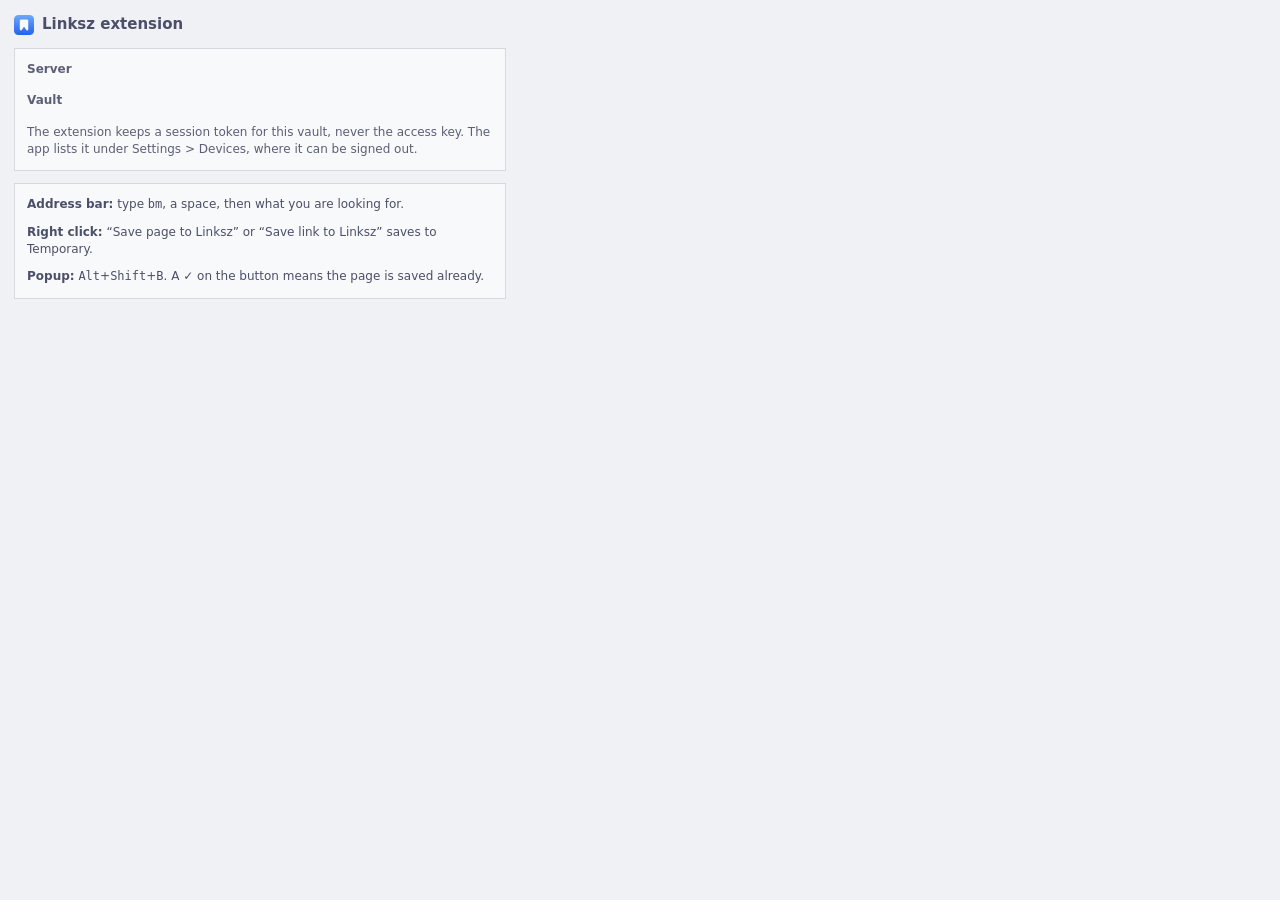
<file: extension/options.html>
<!doctype html>
<html lang="en">
<head>
<meta charset="utf-8">
<title>Linksz extension</title>
<link rel="stylesheet" href="popup.css">
</head>
<body>
<main style="max-width: 520px">
  <h1><img src="icons/icon-32.png" alt="">Linksz extension</h1>
  <div class="card">
    <div><label>Server</label><div id="o-server"></div></div>
    <div><label>Vault</label><div id="o-vault"></div></div>
    <p class="note muted">The extension keeps a session token for this vault, never the access key.
      The app lists it under Settings &gt; Devices, where it can be signed out.</p>
  </div>
  <div class="card">
    <p class="note"><strong>Address bar:</strong> type <code>bm</code>, a space, then what you are looking for.</p>
    <p class="note"><strong>Right click:</strong> “Save page to Linksz” or “Save link to Linksz” saves to Temporary.</p>
    <p class="note"><strong>Popup:</strong> <kbd>Alt</kbd>+<kbd>Shift</kbd>+<kbd>B</kbd>. A ✓ on the button means the page is saved already.</p>
  </div>
</main>
<script type="module" src="options.js"></script>
</body>
</html>
</file>
<file: extension/popup.css>
/* The app's two palettes: Catppuccin Latte when light, Tokyo Night when dark. */
:root {
  --bg: #eff1f5; --surface: #f8f9fb; --surface-2: #e6e9ef; --border: #d7d8dc;
  --text: #4c4f69; --muted: #5c5f77; --accent: #1e66f5; --on-accent: #ffffff;
  --danger: #d20f39; --ok: #40a02b;
  color-scheme: light;
}
@media (prefers-color-scheme: dark) {
  :root {
    --bg: #1a1b26; --surface: #1f2230; --surface-2: #24283b; --border: #292e42;
    --text: #c0caf5; --muted: #8b93b8; --accent: #9ece6a; --on-accent: #0c0e10;
    --danger: #f7768e; --ok: #9ece6a;
    color-scheme: dark;
  }
}
* { box-sizing: border-box; }
body { margin: 0; background: var(--bg); color: var(--text); font: 13px/1.45 system-ui, sans-serif; }
body.popup { width: 380px; }
main { padding: 14px; display: flex; flex-direction: column; gap: 12px; }
h1 { margin: 0; font-size: 15px; display: flex; align-items: center; gap: 8px; }
h1 img { width: 20px; height: 20px; }
h1 .vault { margin-left: auto; font-size: 12px; font-weight: 400; color: var(--muted); }
label { display: block; font-size: 12px; font-weight: 600; color: var(--muted); margin-bottom: 4px; }
input { width: 100%; height: 32px; padding: 0 9px; border: 1px solid var(--border); background: var(--surface); color: var(--text); font: inherit; }
input:focus { outline: none; border-color: var(--accent); }
button { height: 32px; padding: 0 12px; border: 1px solid var(--border); background: var(--surface-2); color: var(--text); font: inherit; font-weight: 600; cursor: pointer; }
button.primary { background: var(--accent); border-color: var(--accent); color: var(--on-accent); }
button.link { border: 0; background: none; padding: 0; height: auto; color: var(--accent); font-weight: 500; }
button:disabled { opacity: 0.5; cursor: default; }
.row { display: flex; gap: 8px; align-items: center; }
.row input { flex: 1; }
.muted { color: var(--muted); }
.small { font-size: 12px; }
.url { overflow: hidden; text-overflow: ellipsis; white-space: nowrap; }
.note { margin: 0; font-size: 12px; }
.note.ok { color: var(--ok); }
.note.error { color: var(--danger); }
.card { padding: 12px; background: var(--surface); border: 1px solid var(--border); display: flex; flex-direction: column; gap: 10px; }
.results { list-style: none; margin: 0; padding: 0; }
.results li button {
  display: flex; flex-direction: column; align-items: flex-start; width: 100%; height: auto;
  padding: 6px 8px; border: 0; background: none; text-align: left; font-weight: 400;
}
.results li button:hover, .results li button.picked { background: var(--surface-2); outline: none; }
.search { display: flex; flex-direction: column; gap: 6px; }
.results { max-height: 380px; overflow-y: auto; }
.results:empty { display: none; }
.results .t { font-weight: 600; max-width: 100%; overflow: hidden; text-overflow: ellipsis; white-space: nowrap; }
.results .u { font-size: 11.5px; color: var(--muted); max-width: 100%; overflow: hidden; text-overflow: ellipsis; white-space: nowrap; }
footer { display: flex; justify-content: space-between; padding: 0 14px 12px; font-size: 12px; }
[hidden] { display: none !important; }
details summary { cursor: pointer; color: var(--muted); font-size: 12px; }
details[open] summary { margin-bottom: 8px; }
</file>
